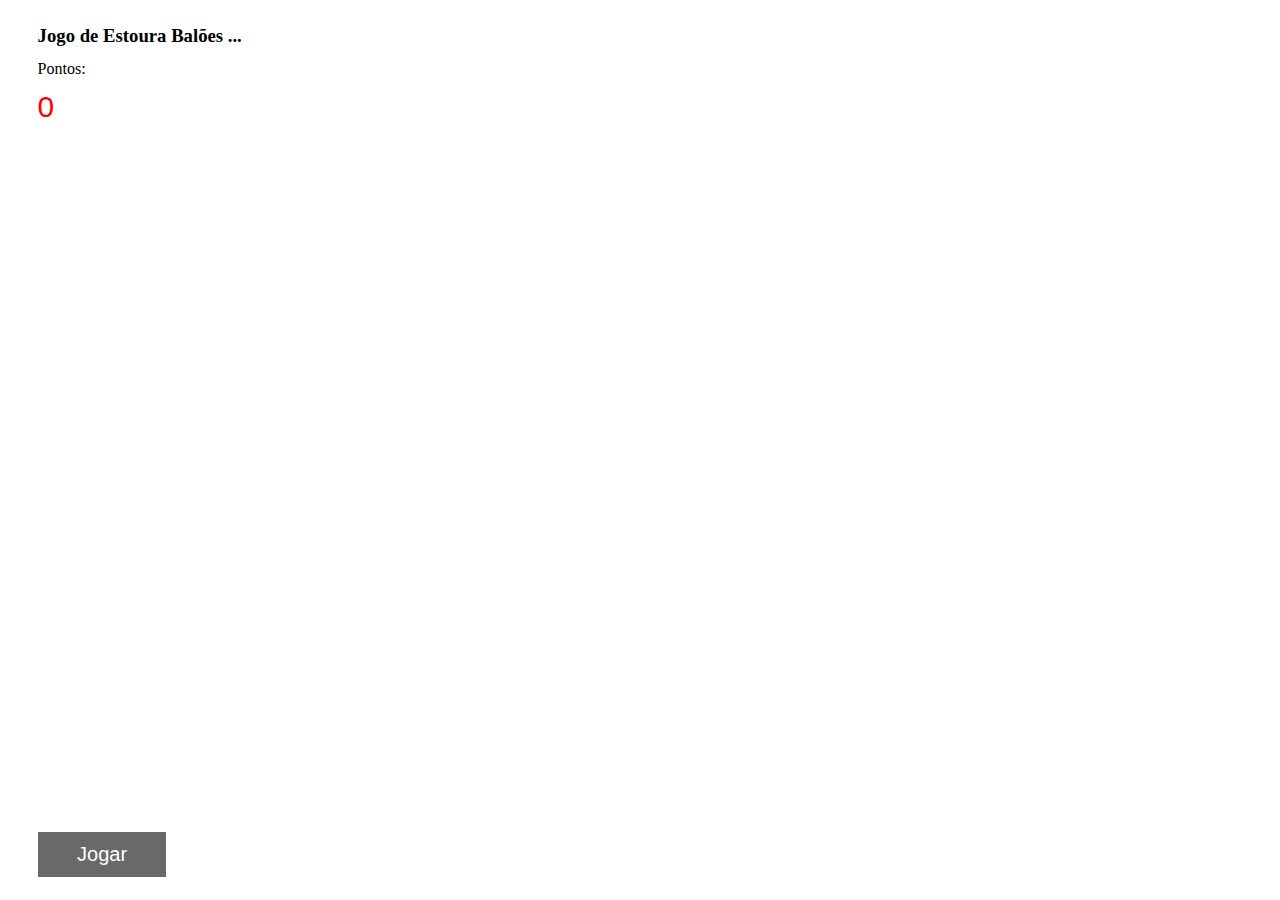
<file: index.html>
<!DOCTYPE html>
<html lang="pt-br">
<html>
    <head>    
    <meta http-equiv="Content-Type" content="text/html; charset=utf-8" />
    <title>Jogo</title>
    <link href="css/style.css" rel="stylesheet" type="text/css" />
    <script type="text/javascript" src="js/script.js"></script>    

</head>
<body ><!--onload="iniciar()">-->
    <div id="global">
        <button type="button" name="jogar" onclick="clicou()">Jogar</button>
        <h3>Jogo de Estoura Balões ...</h3>
        <div>Pontos:</div>
        <div id="pontos">0</div>   
    </div> 

    <div id="arena">
        
         
    </div>
</body>
</html>
</file>
<file: css/style.css>
*{
	margin:1%;
	padding:0;
	border:0;
	}

body{
    background-color:#ffffff;
    width:100%;
	height:100%;
	clear:both;
    bottom:0;	
    margin-top: auto;
	margin-left:auto;
	margin-right:auto;
}
#pontos{    	
    font-size: 30px;
    font-style: normal;
    color:red;
    font-family: sans-serif;
}
button{
    background-color: dimgrey;
    color:#ffffff;
    float: left;
    width: 10%;
    height: 5%;
    font-size: 20px;
    position:fixed;	
	bottom: 10px;
	z-index: 99999;
}
#arena{
    float: left;
    width:98%;
    height:400px;
    margin-top: 5%;
    margin-right:1%;
    margin-left: 1%;
    background-color: #ffffff;
    /*width:70%;
	height:70%;
	clear:both;
	bottom:0;	*/
}
.bola{
   
    width: 50px;
    height: 50px;
    background-color:red;
    border-radius: 25px;
    position: absolute;    

  display:block;
  -webkit-transition: 0.15s ease-out;
  -moz-transition: 0.15s ease-out;
  -o-transition: 0.15s ease-out;
  transition: 0.15s ease-out;
}
</file>
